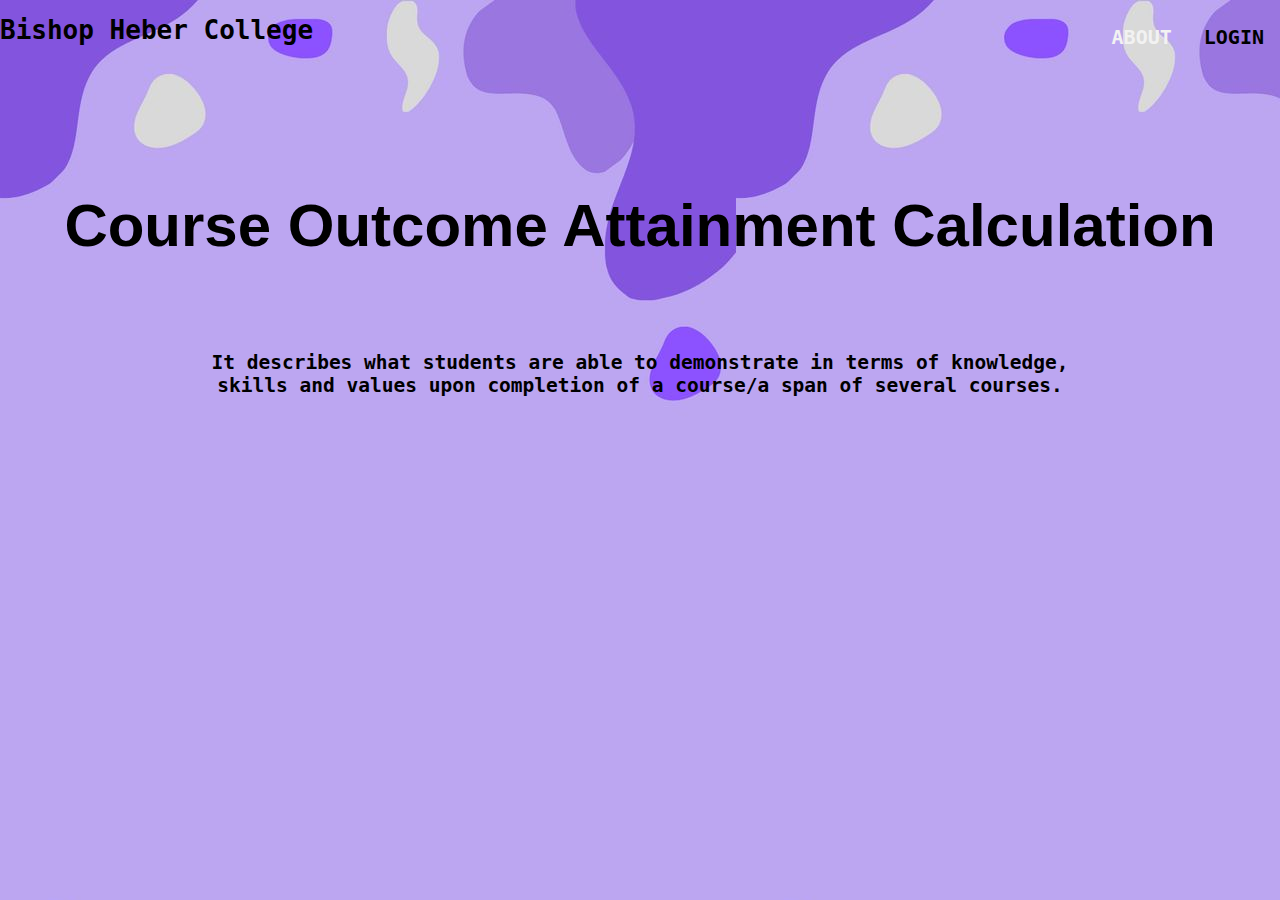
<file: index.html>
<!DOCTYPE html>
<html lang="en">
<head>
    <meta charset="UTF-8">
    <meta name="viewport" content="width=device-width, initial-scale=1.0">
    <link rel="stylesheet" href="hm.css">
    <title>Document</title>
</head>
<body><br>
    <div class="topnav"> <h1>Bishop Heber College
   
        <a class="active" href="index.php">LOGIN</a>
        <a href="#news">ABOUT</a>
      </div> 
    </h1>
      <br><br><br><br><br><br><br><br><br>
      <center><div class="cour"><h1>Course Outcome Attainment Calculation</h1></div><br><br><br><br><br>
    <h2>It describes what students are able to demonstrate in terms of knowledge,<br> 
        skills and values upon completion of a course/a span of several courses.</h2></center>
</body>
</html>
</file>
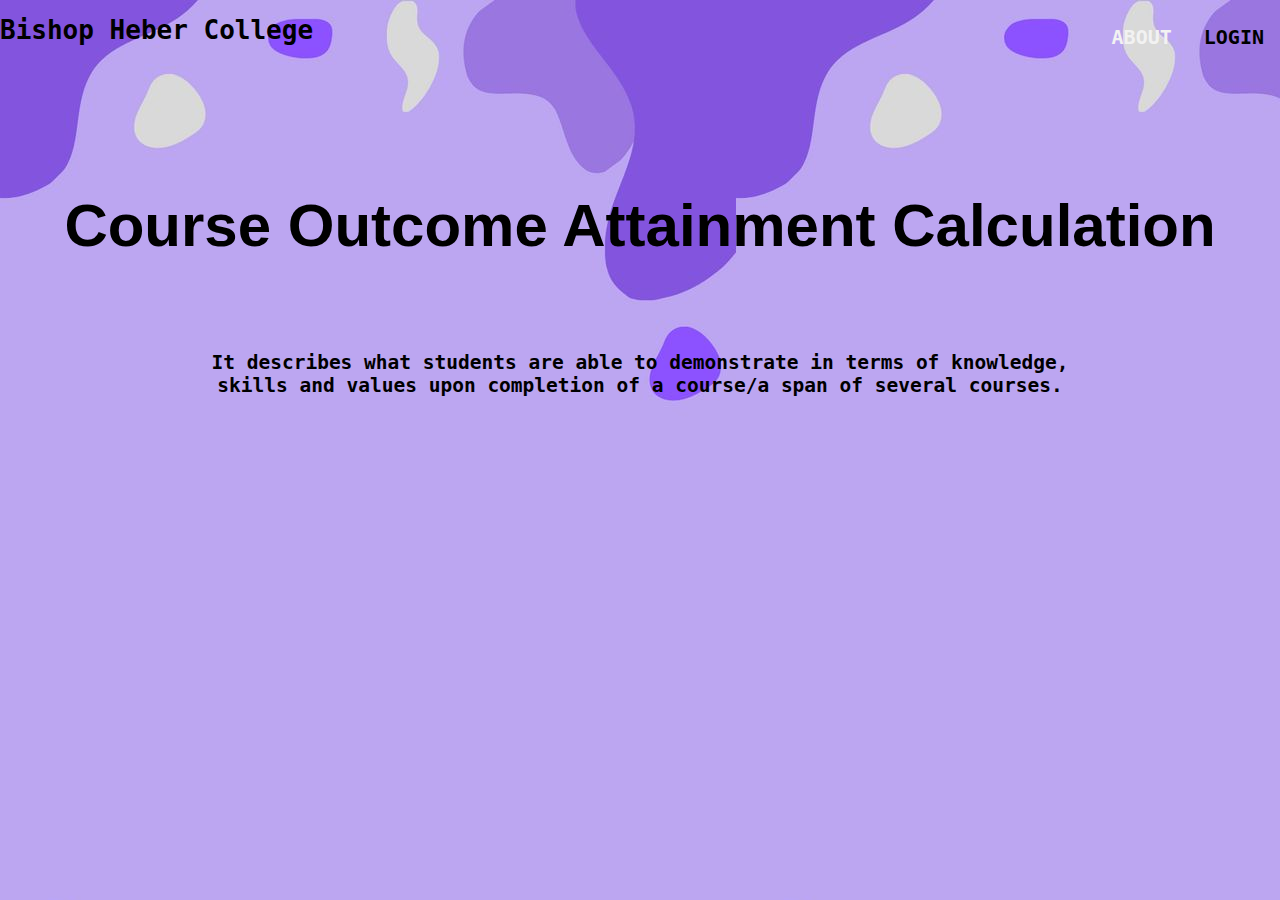
<file: hom.html>
<!DOCTYPE html>
<html lang="en">
<head>
    <meta charset="UTF-8">
    <meta name="viewport" content="width=device-width, initial-scale=1.0">
    <link rel="stylesheet" href="hm.css">
    <title>Document</title>
</head>
<body><br>
    <div class="topnav"> <h1>Bishop Heber College
   
        <a class="active" href="index.php">LOGIN</a>
        <a href="#news">ABOUT</a>
      </div> 
    </h1>
      <br><br><br><br><br><br><br><br><br>
      <center><div class="cour"><h1>Course Outcome Attainment Calculation</h1></div><br><br><br><br><br>
    <h2>It describes what students are able to demonstrate in terms of knowledge,<br> 
        skills and values upon completion of a course/a span of several courses.</h2></center>
</body>
</html>
</file>
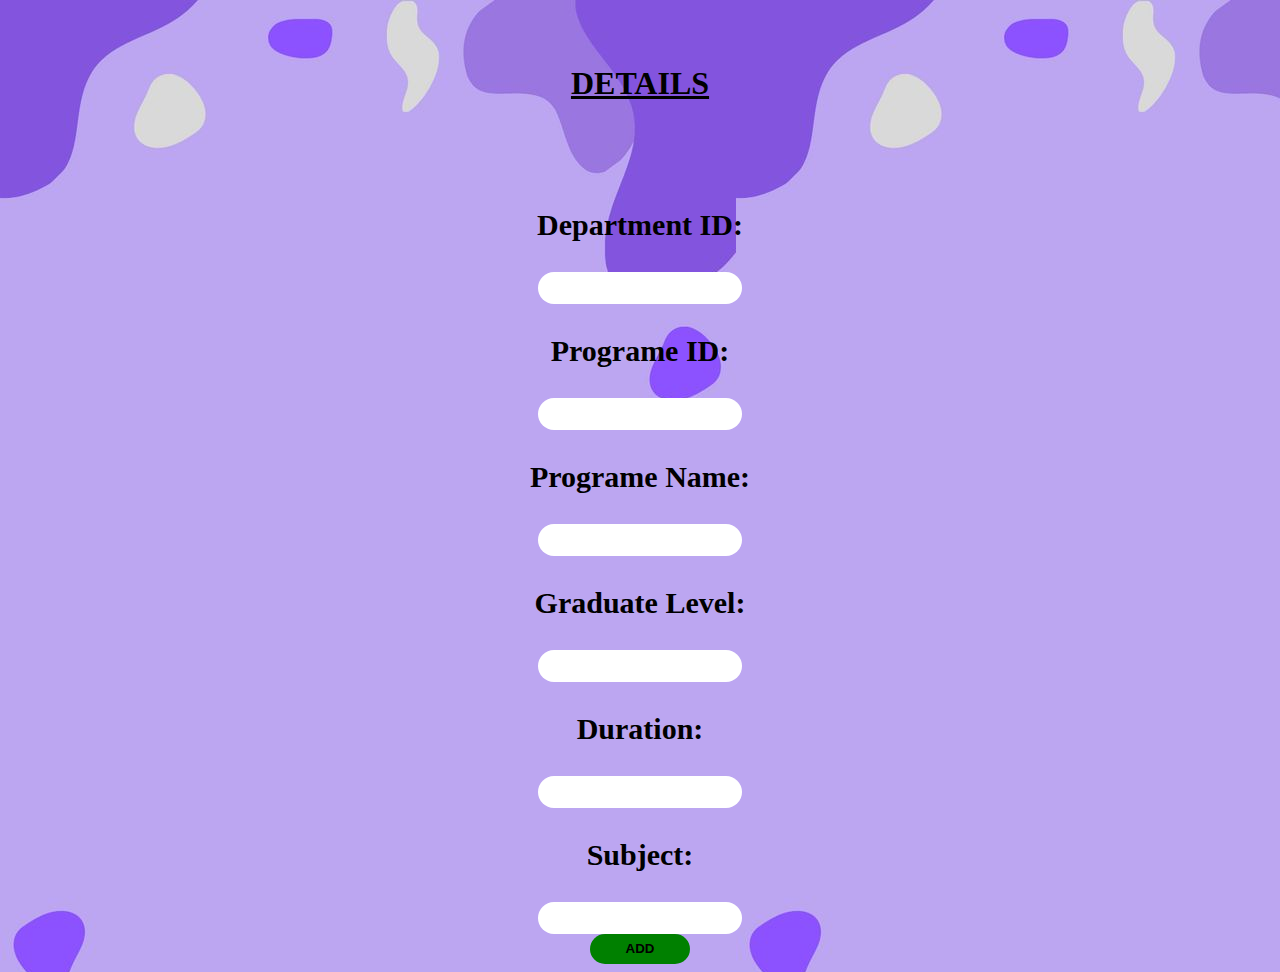
<file: programe.html>
<!DOCTYPE html>
<html lang="en">
<head>
    <meta charset="UTF-8">
    <meta name="viewport" content="width=device-width, initial-scale=1.0">
    <link rel="stylesheet" href="pro.css">
    <title>Document</title>
</head>
<body>
    <br><br><center><u><h1> DETAILS</h1></u><br><br><br>
        <form action="pro1.php" method="POST">
    <b><h3> Department ID:</h3></b><input type="text" name="deptid">
    <b><h3> Programe ID:</h3></b><input type="text" name="Pid">
    <b><h3> Programe Name:</h3></b><input type="text" name="Pname">
    <b><h3> Graduate Level:</h3></b><input type="text" name="GL">
    <b><h3> Duration:</h3></b><input type="text" name="duration">
    <b><h3> Subject:</h3></b><input type="text" name="Subject"><br> 
    <button type="submit" name="Add"><b>ADD</b></button>
    </form>
    </center>
</body>
</html>
</file>
<file: hm.css>
body{
    background-image: url("f692a72c61820a31f25e880aa5e91854.jpg");
    margin: 0px;
    padding: 0px;
    font-family: monospace;
}
h1{
    padding: 0px 0px;
    margin-block-start: 0%;
    margin-block-end: 0%;
}
.name
{
    padding-top: 10px;
    font-weight: 0px;
    font-size: 40px;
}
.cour{
    font-family: 'Franklin Gothic Medium', 'Arial Narrow', Arial, sans-serif;
    font-size: 30px;
}
.topnav {
   
    overflow: hidden;
  }
  
  /* Style the links inside the navigation bar */
  .topnav a {
    float: right;
    color: #f2f2f2;
    text-align: center;
    padding: 10px 16px;
    padding-bottom: 7px;
    text-decoration: none;
    font-size: 20px;
  }
  
  /* Change the color of links on hover */
  .topnav a:hover {
    background-color: #ddd;
    color: black;
  }
  
  /* Add a color to the active/current link */
  .topnav a.active {
   
    color: rgb(0, 0, 0);
  }
</file>
<file: pro.css>
body{
    background-image: url("f692a72c61820a31f25e880aa5e91854.jpg");
}
input{
    border-style: none;
    border-radius: 20px;
    height:30px ;
    width: 200px;
   
}
h3{
    font-size: 30px;
}
button{
    background-color: green;
    width: 100px;
  height: 30px;
    border-radius: 20px;
    border-style: none; 
}
input:hover{
    box-shadow: 5px 0px 8px #888888;
}
button:hover{
    background-color: white;
    transition-delay: 0s;
    box-shadow: 5px 0px 8px #888888;
}
</file>
